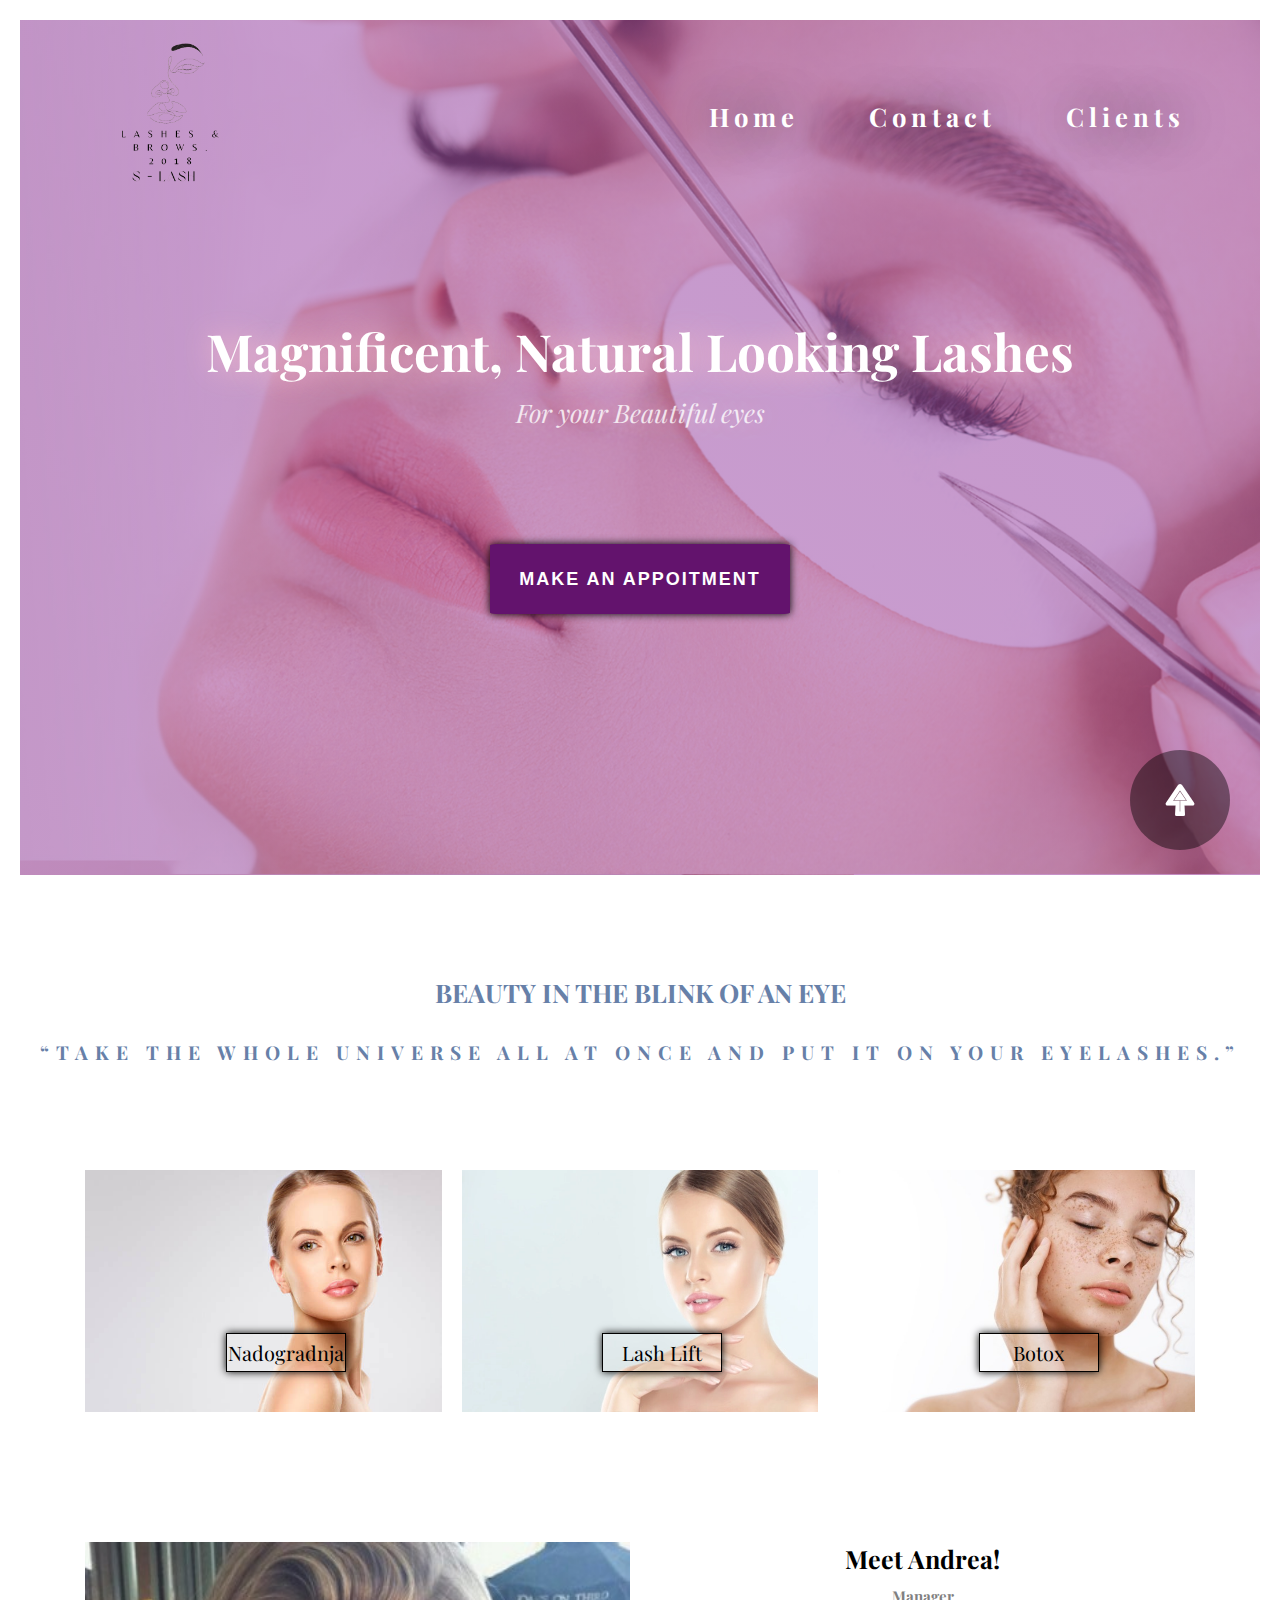
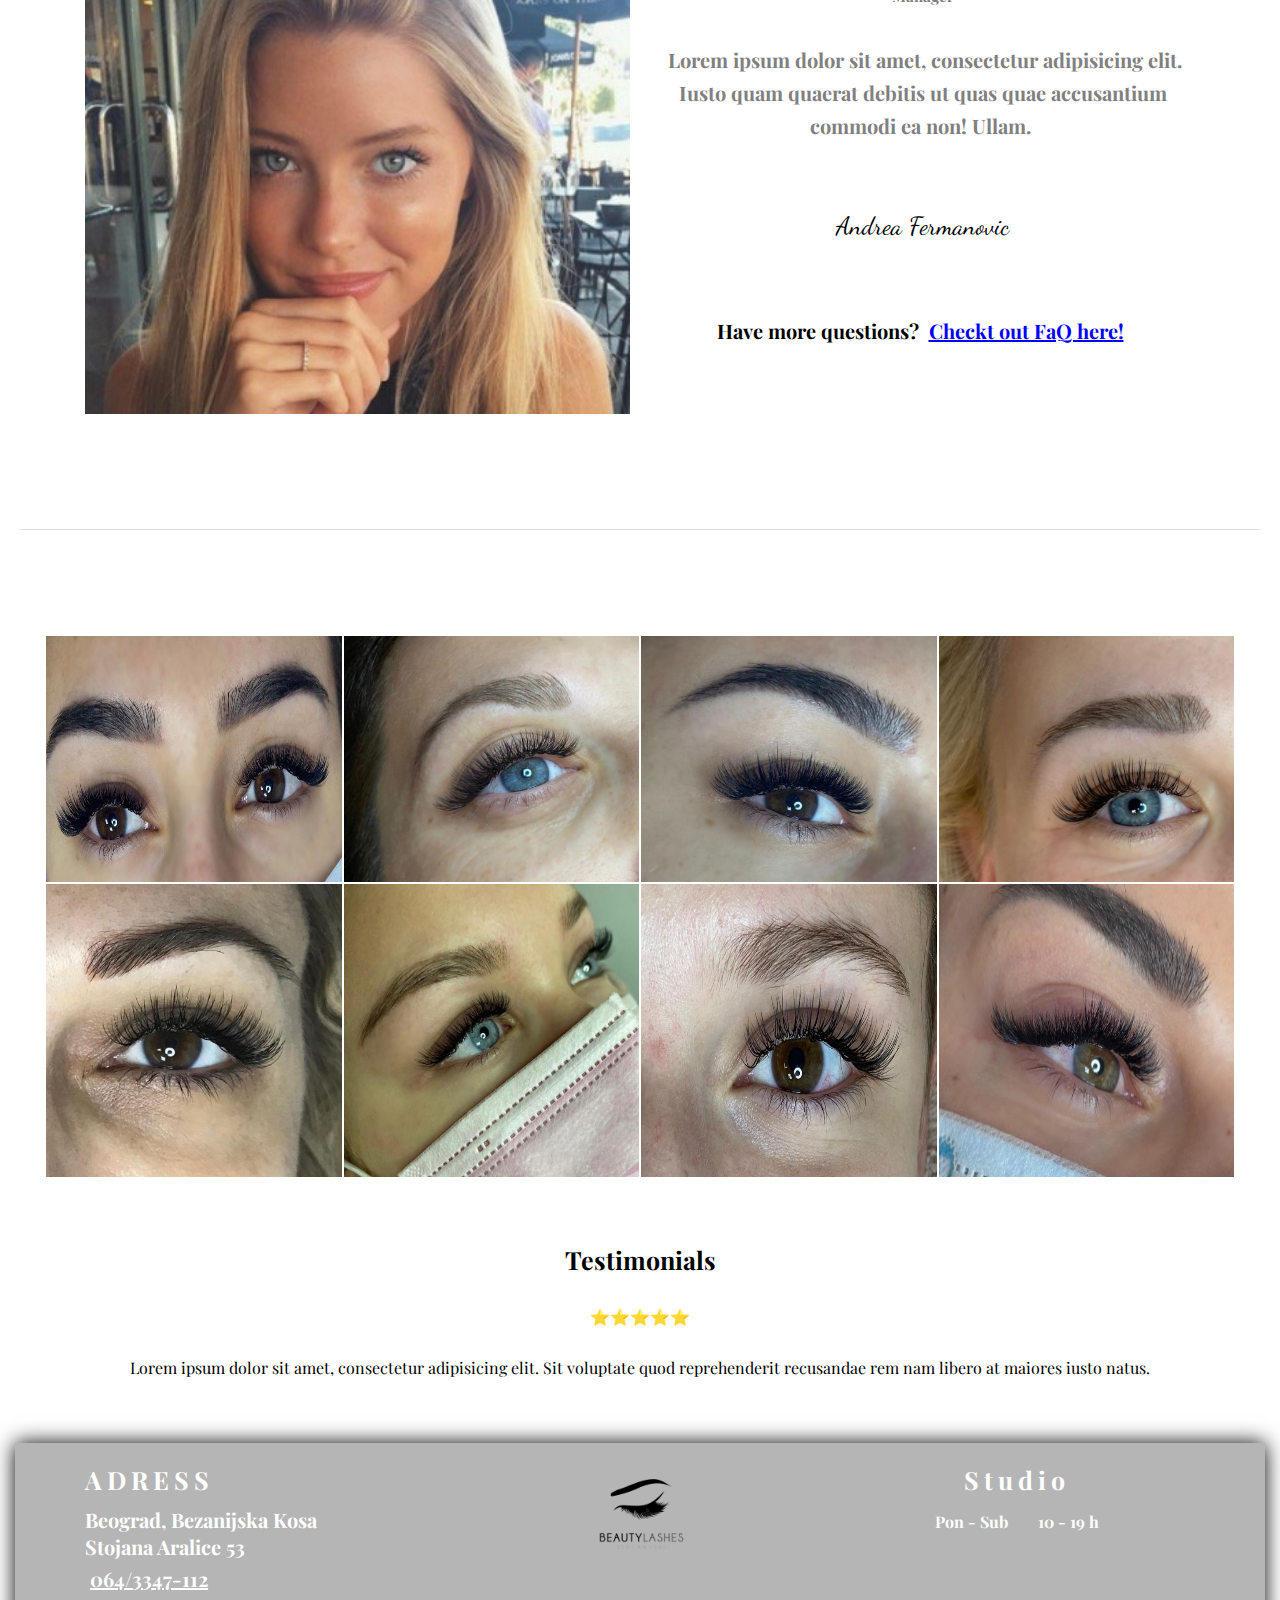
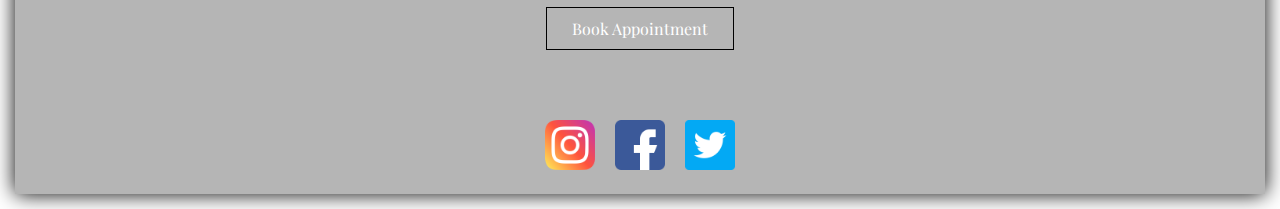
<file: index.html>
<!DOCTYPE html>
<html lang="en">
<head>
    <meta charset="UTF-8">
    <meta http-equiv="X-UA-Compatible" content="IE=edge">
    <meta name="viewport" content="width=device-width, initial-scale=1.0">
    <link rel="stylesheet" href="main.css">

    <title>Eyelashes</title>
</head>
<body>
    <div class="container">
    <header class="header">
        <div class="box">
            <nav class="nav">
                <div class="navbar-branding"><a href="index.html"><img src="img/Sl__3_-removebg-preview.png" alt=""></a></div>
                <ul class="navbar-list">
                    <li class="nav-link"> <a href="#">Home</a> </li>
                    <li class="nav-link"> <a href="contact.html">Contact</a> </li>
                    <li class="nav-link"> <a href="#clients">Clients</a> </li>
                </ul>
                <div class="hamburger">
                    <span class="bar"></span>
                    <span class="bar"></span>
                    <span class="bar"></span>
                </div>
            </nav>
            <div class="header-text">
                <h1>Magnificent, Natural Looking Lashes</h1>
                <p>For your Beautiful eyes</p>
            </div>
            <div class="btn-container">
            <button class="btn-header"><a href="tel:+381643347112">Make an Appoitment</a></button>
            </div>
        </div>
    </header>
    <div class="main">
        <div class="main-text">
            <h2>Beauty in the blink of an eye</h2>
            <P> “Take the whole universe all at once and put it on your eyelashes.”</P>
        </div>
        <div class="row">
            <div class="col">
                <img src="img/nadogradnja.jpg" alt="">
                <p class="main-about">Nadogradnja</p>
                <p class="text-about">Nadogradnja Trepavica, cupanje i farbanje trepavica</p>
            </div>
            <div class="col">
                <img src="img/lash-lift.webp" alt="">
                <p class="main-about">Lash Lift</p>
                <p class="text-about">Lash Lift i Brow Up</p>
            </div>
            <div class="col">
                <img src="img/lash-botox.jpg" alt="">
                <p class="main-about">Botox</p>
                <p class="text-about">Botox Trepavica i obrva</p>
            </div>
        </div>
        <div class="row">
            <div class="col-2"><img src="img/sweet-girl-Tumblr.jpg" alt=""></div>
            <div class="col-2">
                <h3>Meet Andrea! <br> 
                <span class="job">Manager</span>
                <br> <br> <span class="review">Lorem ipsum dolor sit amet, consectetur adipisicing elit. Iusto quam quaerat debitis ut quas quae accusantium commodi ea non! Ullam.</span>
                <br><br><br>
                <span class="signature">Andrea Fermanovic</span>
                <br><br>
                <p class="faq">Have more questions? <a href="#">Checkt out FaQ here!</a></p>
                </h3>
            </div>
        </div>
        <div class="underline" id="clients"></div>
        <div class="row-clients" >
            <div class="col-4"><img src="img/1.jfif" alt=""></div>
            <div class="col-4"><img src="img/2.jfif" alt=""></div>
            <div class="col-4"><img src="img/7.jfif" alt=""></div>
            <div class="col-4"><img src="img/3.jfif" alt=""></div>
            <div class="col-4"><img src="img/12.jfif" alt=""></div>
            <div class="col-4"><img src="img/13.jfif" alt=""></div>
            <div class="col-4"><img src="img/31.png" alt=""></div>
            <div class="col-4"><img src="img/21.png" alt=""></div>
        </div>
        <div class="testimonials">
            <h4>Testimonials</h4>
            <span class="stars">&#11088&#11088&#11088&#11088&#11088</span>
            <p>Lorem ipsum dolor sit amet, consectetur adipisicing elit. Sit voluptate quod reprehenderit recusandae rem nam libero at maiores iusto natus.</p>
        </div>
    </div>
    <div class="footer">
        <div class="row">
        <div class="col-3"><h5>ADRESS</h5>
        <P>Beograd, Bezanijska Kosa <br>Stojana Aralice 53 </P>
        <span class="number"><a href="tel:+381643347112">064/3347-112</a></span>
        </div>
        <div class="col-3"><img src="img/lash-eye-lashes-logo-design-luxury-beauty-inspiration-vector-183363724-removebg-preview.png" alt=""></div>
        <div class="col-3"><h6>Studio</h6>
        <div class="row">
            <div class="col2 time">Pon - Sub</div>
            <div class="col2">10 - 19 h</div>
        </div>
        </div>
    </div>
    <div class="footer-bottom">
        <div class="button btn-footer"><a href="tel:+381643347112"> Book Appointment</a></div>
    </div>
    <div class="soc-net">
       <a href="http://www.instagram.com" target="_blank"><img src="img/instagram.png"  alt=""></a>
       <a href="http://www.facebook.com" target="_blank"><img src="img/facebook.png"  alt=""></a>
       <a href="http://twitter.com" target="_blank"><img src="img/twitter.png"  alt=""></a>
    </div>
    <div class="up-to-top"><a href="index.html">&#8593</a></div>

    </div>
</div>



    <!--JAVA SCRIPT-->
    <script src="main.js"></script>
    <script src="https://cdn.jsdelivr.net/npm/bootstrap@5.1.3/dist/js/bootstrap.bundle.min.js" integrity="sha384-ka7Sk0Gln4gmtz2MlQnikT1wXgYsOg+OMhuP+IlRH9sENBO0LRn5q+8nbTov4+1p" crossorigin="anonymous"></script>

</body>
</html>
</file>
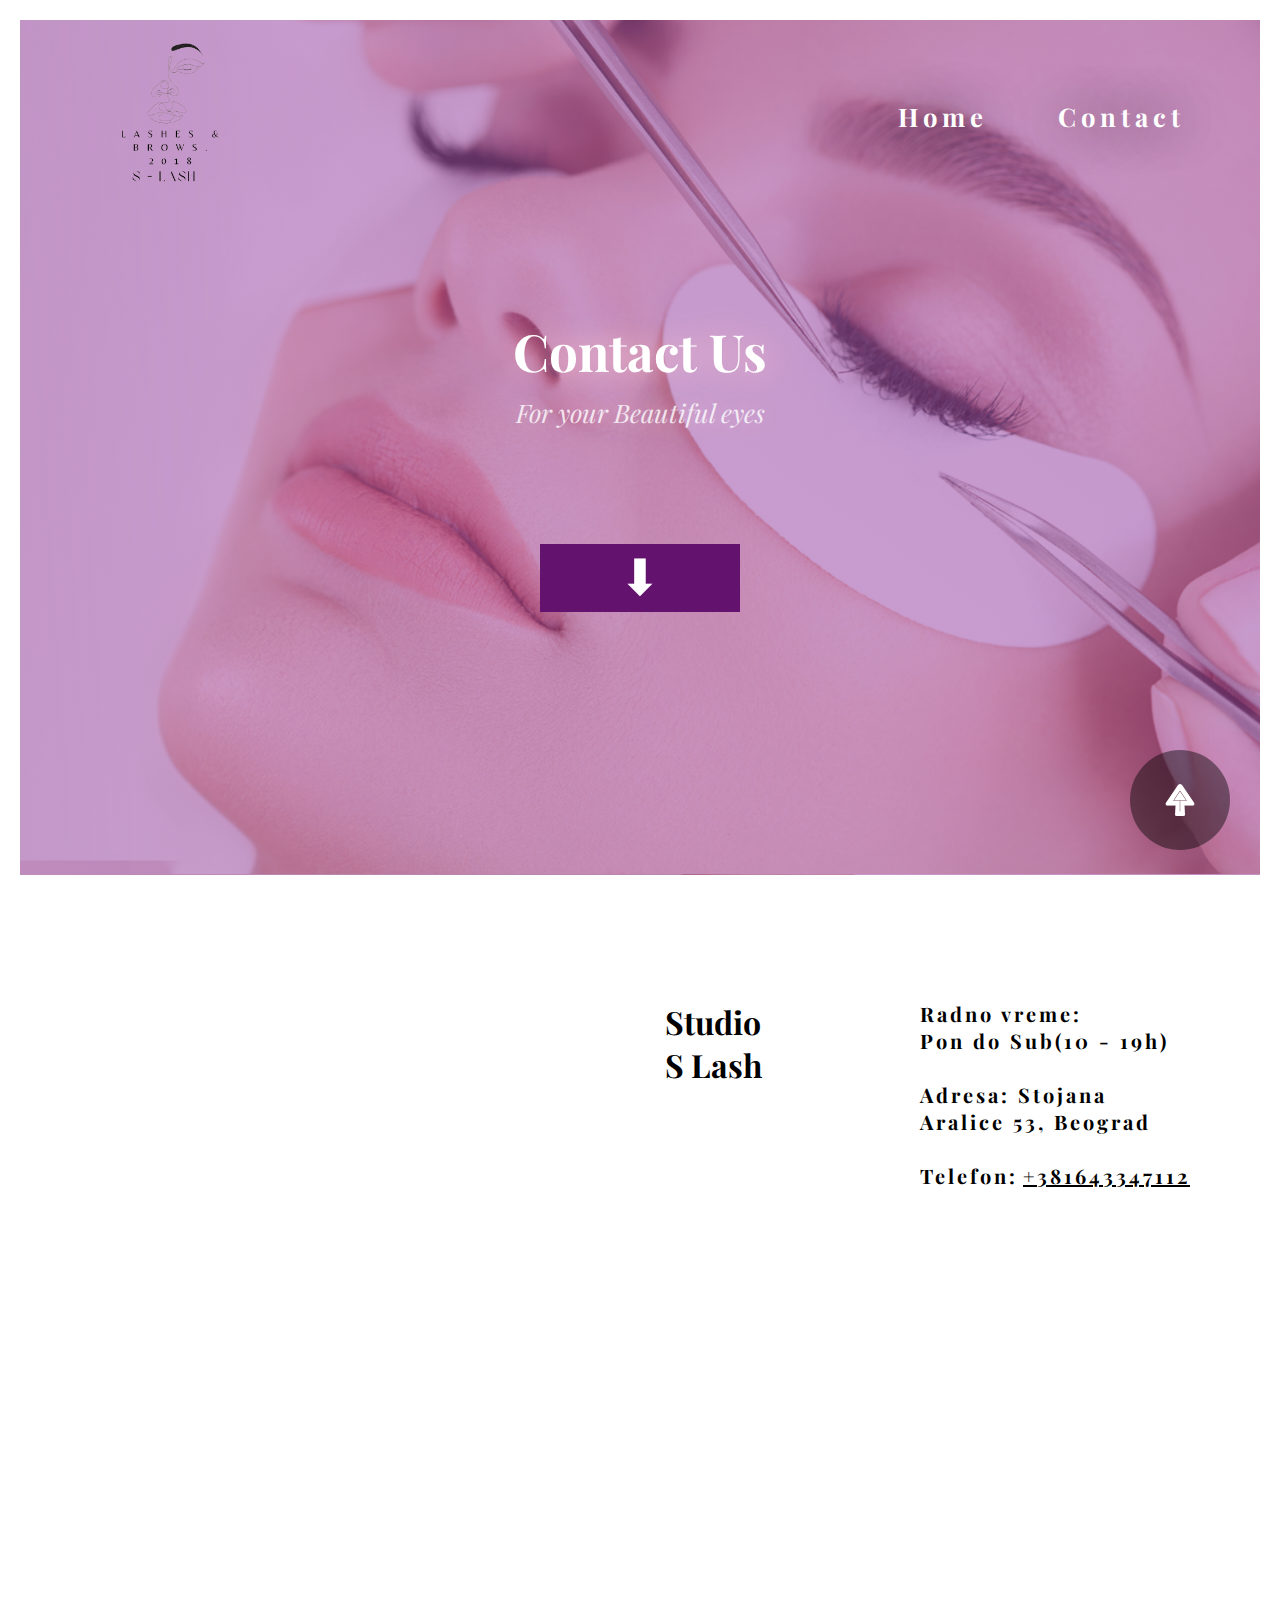
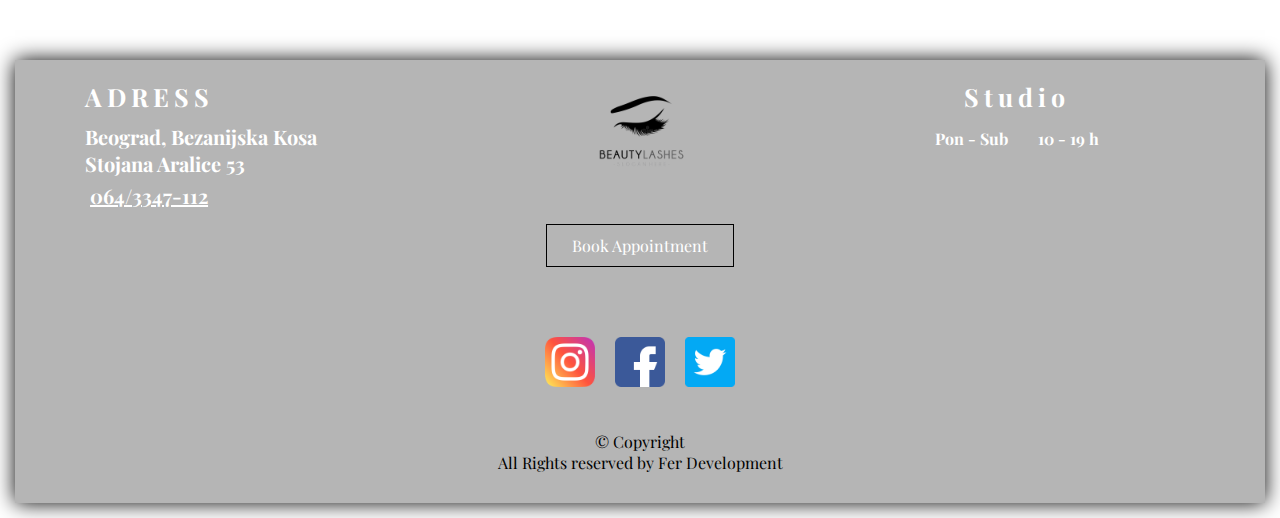
<file: contact.html>
<!DOCTYPE html>
<html lang="en">
<head>
    <meta charset="UTF-8">
    <meta http-equiv="X-UA-Compatible" content="IE=edge">
    <meta name="viewport" content="width=device-width, initial-scale=1.0">
    <link rel="stylesheet" href="main.css">

    <title>Eyelashes</title>
</head>
<body>
    <div class="container">
    <header class="header">
        <div class="box">
            <nav class="nav">
                <div class="navbar-branding"><a href="index.html"><img src="img/Sl__3_-removebg-preview.png" alt=""></a></div>
                <ul class="navbar-list">
                    <li class="nav-link"> <a href="index.html">Home</a> </li>
                    <li class="nav-link"> <a href="contact.html">Contact</a> </li>
                </ul>
                <div class="hamburger">
                    <span class="bar"></span>
                    <span class="bar"></span>
                    <span class="bar"></span>
                </div>
            </nav>
            <div class="header-text">
                <h1>Contact Us</h1>
                <p>For your Beautiful eyes</p>
            </div>
            <div class="btn-container">
            <button class="btn-arrow"><a href="#contact">&#11015</a></button>
            </div>
        </div>
    </header>
    <div class="main-contact" id="contact">
        <div class="row">
            <div class="col-2"><iframe src="https://www.google.com/maps/embed?pb=!1m18!1m12!1m3!1d841.3831043735214!2d20.390933655639934!3d44.820257835548844!2m3!1f0!2f0!3f0!3m2!1i1024!2i768!4f13.1!3m3!1m2!1s0x475a65865578c501%3A0x27de5c4ad34a55f5!2sStojana%20Aralice%2053%2C%20Beograd!5e0!3m2!1sen!2srs!4v1652646742509!5m2!1sen!2srs" width="600" height="450" style="border:0;" allowfullscreen="" loading="lazy" referrerpolicy="no-referrer-when-downgrade"></iframe></div>
            <div class="col-2">
                <h1 class="contact-main-studio">Studio <br>S Lash</h1>
                <p class="radno-vreme">Radno vreme: <br> Pon do Sub(10 - 19h) <br> <br> Adresa: Stojana Aralice 53, Beograd <br><br>Telefon:<a href="tel:+381643347112">+381643347112</a> </p>
            </div>
        </div>
    </div>
   
    <div class="footer">
        <div class="row">
        <div class="col-3"><h5>ADRESS</h5>
        <P>Beograd, Bezanijska Kosa <br>Stojana Aralice 53 </P>
        <span class="number"><a href="tel:+381643347112">064/3347-112</a></span>
        </div>
        <div class="col-3"><img src="img/lash-eye-lashes-logo-design-luxury-beauty-inspiration-vector-183363724-removebg-preview.png" alt=""></div>
        <div class="col-3"><h6>Studio</h6>
        <div class="row">
            <div class="col2 time">Pon - Sub</div>
            <div class="col2">10 - 19 h</div>
        </div>
        </div>
    </div>
    <div class="footer-bottom">
    <div class="button btn-footer"><a href="tel:+381643347112"> Book Appointment</a></div>
    </div>
    <div class="soc-net">
       <a href="http://www.instagram.com" target="_blank"><img src="img/instagram.png"  alt=""></a>
       <a href="http://www.facebook.com" target="_blank"><img src="img/facebook.png"  alt=""></a>
       <a href="http://twitter.com" target="_blank"><img src="img/twitter.png"  alt=""></a>
    </div>
    <div class="all-rights">&copy; Copyright<br> All Rights reserved by Fer Development</div>
    </div>
    <div class="up-to-top"><a href="contact.html">&#8593</a></div>
</div>



    <!--JAVA SCRIPT-->
    <script src="main.js"></script>
    <script src="https://cdn.jsdelivr.net/npm/bootstrap@5.1.3/dist/js/bootstrap.bundle.min.js" integrity="sha384-ka7Sk0Gln4gmtz2MlQnikT1wXgYsOg+OMhuP+IlRH9sENBO0LRn5q+8nbTov4+1p" crossorigin="anonymous"></script>

</body>
</html>
</file>
<file: main.css>
@import url('https://fonts.googleapis.com/css2?family=Cinzel&family=El+Messiri&family=Libre+Bodoni&family=Playfair+Display&display=swap');
/* SIGNATURE FONT */ 
@import url('https://fonts.googleapis.com/css2?family=Cinzel&family=Dancing+Script&family=Merienda&family=Playfair+Display&family=Rammetto+One&display=swap');
/* SIGNATURE FONT */ 
/* ARROW UP FONT */ 
@import url('https://fonts.googleapis.com/css2?family=Bungee+Inline&display=swap');
*{
    box-sizing: border-box;
    margin: 0;
    padding: 5px;

}
a{
    text-decoration: none;
    color: white;
}

body{
    font-family: 'Playfair Display', serif;
}
.box{
    width: 100%;
    height: 95vh;
    background-image: linear-gradient(to right top, #9c4aa982, #9c4fa69a), url(img/Eyelash-Extensions-MOBILE-BANNER-1.jpg);
    background-size: cover;
    background-position: top;
    
}
.box img{
    width: 20%;
}
.nav{
    display: flex;
    justify-content:space-between;
    animation: loadingPage 1s;
}
.navbar-branding{
    font-size: 1.6rem;
    color: white;
    font-weight: 700;
    margin-left: 50px;
}
.navbar-branding img{
    width: 30%;
    cursor: pointer;
}
.navbar-list{
    list-style: none;
    display: flex;
    align-items:center;
    margin-left: auto;
    
}
.nav-link{
font-size: 1.6rem;
color: white;
font-weight: 700;
letter-spacing: 5px;
transition: all .1s;
}
.navbar-list a:hover{
    color: purple;
    text-shadow: 1px 10px 20px black;
}
.nav-link:active{
    transform: translateY(3px);
}
li{
    text-shadow: 0 0 50px black; 

}
.nav-link:not(last-child){
    margin-right: 50px;
}
.nav-link:hover{
    color: #CD0FD9;
    cursor: pointer;
}
.hamburger{
  cursor: pointer;
  margin-top: 40px;
  display: none;
}
.bar{
    display: block;
    width: 55px;
    height: 3px;
    margin: 5px auto;
    padding: 0;
    -webkit-transition: all 0.3s ease-in-out;
    transition: 0.3s ease-in-out;
    background-color: white;
}
.header-text{
    margin-left: auto;
    margin-right: auto; 
    color: white;
    font-size: 1.6rem;
    animation: loadingPage 1s;

}
.header-text h1 {
text-align: center;
margin-top: 100px;   
text-shadow: 0 0 30px pink; 
}
.header-text p {
    font-style: italic;
    opacity: 80%;
    text-align: center;
    font-size: 1.6rem;
    text-shadow: 0 0 30px pink; 

}

.main-text{
    text-align: center;
    margin-top: 5rem;
    margin-bottom: 5rem;
    text-transform: uppercase;
    color: #6780a8;
}
.main-text h2{
    font-size: 1.6rem;
    margin-bottom: 20px;
}
.main-text p{
    font-size: 1.2rem;
    letter-spacing: 7px;
    font-weight: bold;
}
.row{
    max-width: 1140px;
    height: 100%;
    display: flex;
    flex-wrap: wrap;
    justify-content: center;
    margin-left: auto;
    margin-right: auto;
    }
    .col{
        cursor: pointer;
        width: 33.33%;
        position: relative;
    }
   
    .col img{
        width: 100%;
        height: 100%;
        
    }
    .main-about{
        position: absolute;
        bottom: 50px;
        align-items: center;
        left: 40%;
        justify-content: center;
        border: 1px solid black;
        width: 120px;
        text-align: center;
        padding: 5px 0;
        font-size: 20px;
        box-shadow: 0 0 8px black;

    }
    .text-about{
        padding: 5px 10px;
        line-height: 50px;
        position: absolute;
        top: 0;
        left: 0%;
        width: 100%;
        height: 100%;
        border: none;
        margin: 0;
        display: inline;
        align-items: center;
        text-align: center;
        font-size: 30px;
        font-weight: 800;
        color:black;
        opacity: 0;
    }
    .text-about:hover{
        opacity: 1;
        animation: loadingElement 1s;

        
    }

    /* CUSTOMER REVIEW */
    .col-2{
        margin-top: 100px;
        width: 50%;
        display: flex;
    }
    .col-2 img{
        width: 100%;
        height: 100%;
    }
    .col-2 h3{
        width: 100%;
        text-align: center;
        font-size: 25px;
    }
    .job{
        font-size: 15px;
        color: grey;
    }
    .review {
        
        font-size: 20px;
        color: grey;
    }
    .signature{
        font-family: 'Dancing Script', cursive;
        font-weight: normal;
        width: 100%;
        display: block;
    }
    .faq{
        font-size: 20px;
    }
    .faq a {
        text-decoration: none;
        color: blue;
        text-decoration: underline;
    }
    .faq a:hover{
        color: pink;
    }
    .underline{
        margin-top: 100px;
        width: 100%;
        height: 1px;
        background-color: #ddd;
        padding: 0;
    }

    /* CUSTOMER REVIEW END */
    .row-clients{
        margin-top: 100px;
        max-width: 1200px;
        display: flex;
        flex-wrap: wrap;
        justify-content: center;
        margin-left: auto;
        margin-right: auto;
    }
    .row-clients img{
        width: 100%;
    }
    .col-4{
        display: flex;
        flex-wrap: wrap;
        width: 25%;
        padding: 0;
        margin: 0;
        border: 1px solid white;

    }
    .col-4 img{
        width: 100%;
        padding: 0;
        margin: 0;
    }
    /* IMAGES FROM CLIENTS */

    /* TESTIMONIALS */
    .testimonials{
        text-align: center;
        margin-top: 50px;
        margin-bottom: 50px;
    }
    .testimonials h4{
        font-size: 25px;
        margin-bottom: 20px;
    }
    .stars{
        display: block;
        margin-bottom: 20px;
    }

    /* TESTIMONIALS */

    /* FOOTER */
    .footer{
        box-shadow: 0 0 20px black;
        background-color: #b5b5b5;
        position: relative;
    }
    .col-3{
        color: white;
        font-weight: 700;
        width: 33.33%;
    }
    .col-3 h5{
        font-size: 25px;
        letter-spacing: 5px;
    }
    .col-3 h6{
        display: block;
        text-align: center;
    }
    .col-3 p{
        font-size: 20px;
    }
    .col-3 span{
        text-decoration: underline;
        font-size: 20px;
    }
    .col-3 img{
        width: 30%;
        display:block;
        margin-left: auto;
        margin-right: auto;
    }
    .col-3 h6{
        font-size: 25px;
        letter-spacing: 5px;
    }

    .time{
        margin-right: 20px;
    }
    .footer-bottom{
        display: flex;
        justify-content: center;
    }
    .btn-footer{
        display: inline-block;
        text-align: center;
        align-items: center;
        border: 1px solid black;
        padding: 10px 20px;
    }
    .btn-footer:hover{
        opacity: 70%;
        cursor: pointer;
        background-color: #ddd;
    }
    .soc-net{
        display: flex;
        flex-wrap: wrap;
        flex-direction: row;
        justify-content: center;
        margin-top: 50px;
    }
    .soc-net img{
        width: 60px;
        cursor: pointer;
    }
    .soc-net img:nth-child(2){
        margin-left: 30px;
        margin-right: 30px;
    }
    .soc-net img:hover{
        opacity: 60%;
    }
    /* FOOTER END */

    /* CONTACT PAGE */
    .btn-arrow{
        font-size: 50px;
        width: 200px;
        background-color: #63136d;
        border: none;
        color: white;
        cursor:pointer;
    }
    .main-contact{
        margin-bottom: 200px;
    }
    .iframe{
        border: 1px solid black;
    }
    .contact-main-studio{
        display: inline;
        width: 100%;
        margin-left: 15px;
    }
    .radno-vreme{
        display: block;
        width: 100%;
        font-size: 20px;
        letter-spacing: 3px;
        font-weight: bold;
        color: black;
    }
    .radno-vreme a{
        color: black;
        text-decoration: underline;
    }
    .radno-vreme a:hover{
        color: pink;
    }


/* */
.btn-container{
    display: flex;
    justify-content: center;
    margin: 100px;  
}
.btn-header{
    width: 300px;
    height: 70px;
    border: none;
    border-radius: 2%;
    background-color: #63136d;
    font-size: 18px;
    letter-spacing: 2px;
    color: white;
    cursor: pointer;
    box-shadow: 0 0 8px black;
    text-transform: uppercase;
    font-weight: bolder;
    animation: loadingPage 1s;


}
.btn-header:hover{
transition: all 0.4s ease-in;
opacity: 80%;box-shadow: 0 0 30px white;
transform: translateY(2px);
font-size: 17px;

}


/* MEDIA QUERY */
@media (max-width: 768px){
    .navbar-branding img{
        width: 60%;
    }
    .hamburger{
        display: block;
        margin-right: 50px;
        margin-top: 20px;
    }
    .hamburger.active .bar:nth-child(2){
        opacity: 0;
    }
    .hamburger.active .bar:nth-child(1){
        transform: translateY(8px) rotate(45deg);
    }
    .hamburger.active .bar:nth-child(3){
        transform: translateY(-8px) rotate(-45deg);
    }
    .navbar-list{
        position: fixed;
        top: 110px;
        left: -1000px;
        transition: 0.3s;
        width: 100%;

    }
    .navbar-list.active{
        left: 0;
        background-color: #62136dbc;
        width: 100%;
        z-index: 25;
        font-size: 10px;
        display: block;
    }
    .col{
        width: 100%;
    }
    .col-4{
        width: 100%;
    }
    .col-4 img{
        width: 100%;
        padding: 0 50px;
    }
    .header-text h1{
        font-size: 25px;
    }
    .header-text p{
        font-size: 20px;
    }
    .main-text h2{
        font-size: 20px;
    }
    .main-text p{
        font-size: 15px;
    }
    .row img{
        width: 100%;
    }
    .col{
        width: 50%;
    }
    .main-about{
        display: none;
    }
    .text-about{
        font-size: 15px;
        line-height: 15px;
        padding-top: 10px;
        opacity: 1;
        animation: none;
    }
    .text-about:hover{
        opacity: 1;
        animation: none;
    }
    .col-2{
        width: 100%;
        margin-bottom: 0;
        margin-top: 0;
    }
    .col-2 img{
        width: 100%;
    }
    .footer .col-3 img{
        width: 50%;
    }
    .up-to-top{
        display: none;
    }

}
@media (max-width: 992px){
.text-about{
    font-size: 15px;
}
    .col-4{
        width: 70%;
    }
    .col-4 img{
        width: 100%;
        padding: 0 50px;
    }
}



/* MEDIA QUERY */


/* KEYFRAMES */
@keyframes loadingPage{
    0%{
        opacity: 0;
        transform: translateY(50px);
    }
    100%{
        opacity: 1;
        transform: translateY(0px);

    }
}

.overflow{
    overflow: hidden;
}

/* all rights */

.all-rights{
    text-align: center;
    margin-top: 20px;
    margin-bottom: 20px;
}

.up-to-top{
    width: 100px;
    height: 100px;
    position: fixed;
    background-color: rgba(0, 0, 0, 0.432);
    bottom: 0;
    right: 0;
    border-radius: 50%;
    align-items: center;
    text-align: center;
    margin-bottom: 50px;
    margin-right: 50px;
    font-family: 'Bungee Inline', cursive;
    transition: all .1s;
}
.up-to-top a{
    font-size: 50px;
    color: white;
    line-height: 90px;
}
.up-to-top:active{
    transform: translateY(-5px);
}
</file>
